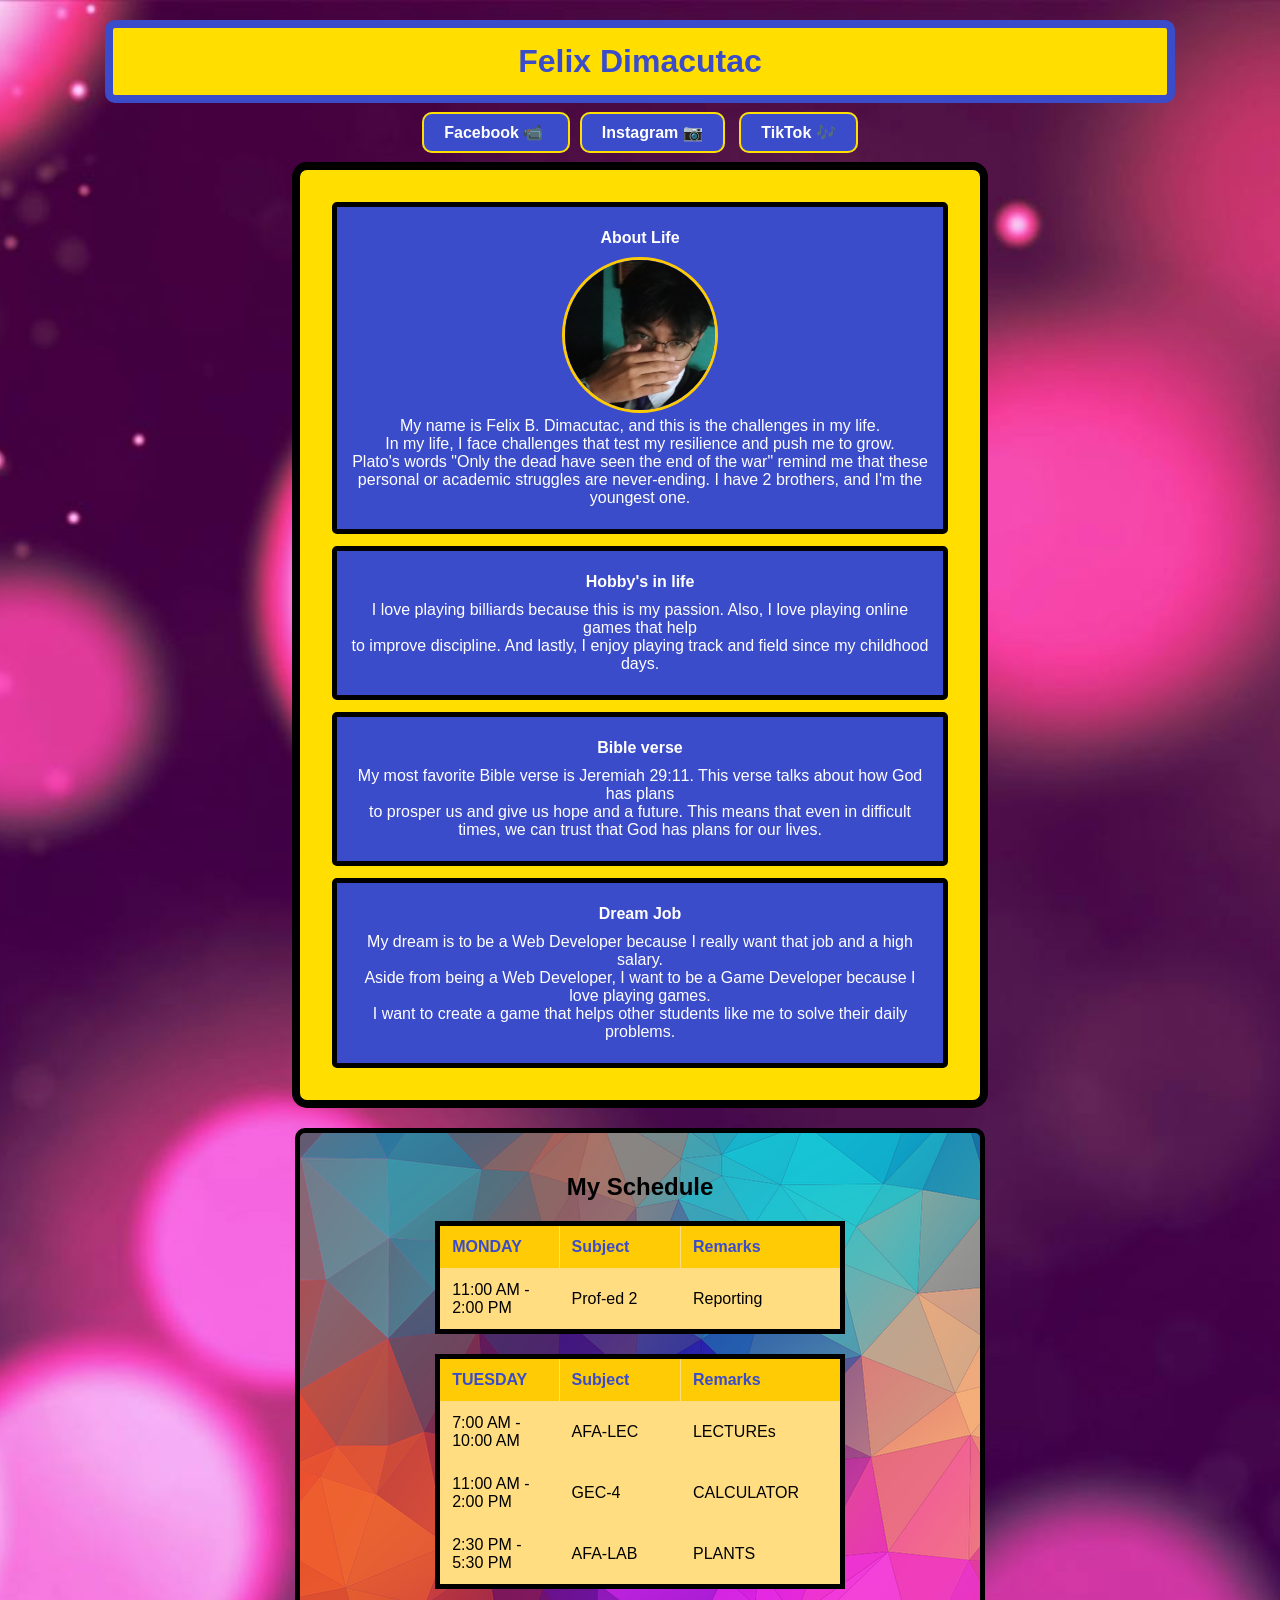
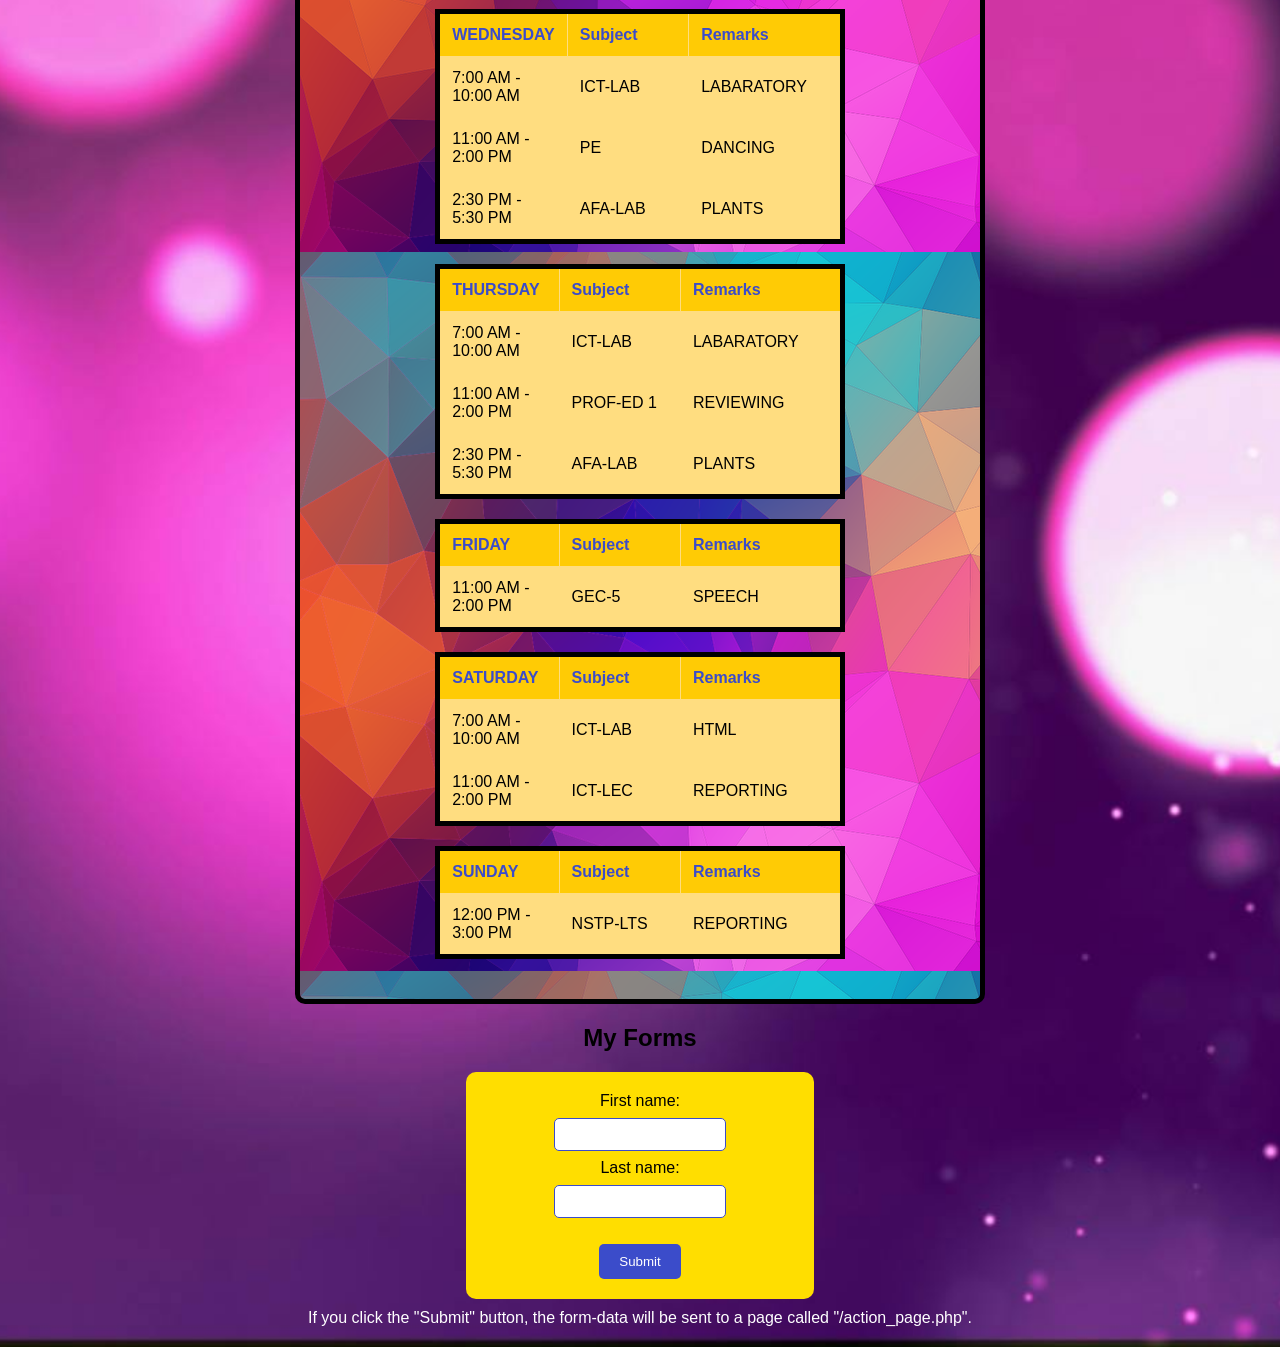
<file: activity.html>
<!DOCTYPE html>
<html>

<head>
    <title>Pokemon</title>
    <style>
        body {
            background-image: url(bg\ 2.jpg);
            background-size: cover; 
            background-repeat: no-repeat; 
            background-position: center; 
            font-family: Arial, sans-serif;
            margin: 0;
            padding: 0;
        }

        h1 {
            color: #3B4CCA;
            background-color: #FFDE00;
            text-align: center;
            border: 8px solid #3B4CCA;
            border-radius: 10px;
            padding: 15px;
            margin: 20px auto;
            width: 80%;
        }

        .button-container {
            text-align: center;
            margin: 20px 0;
        }

        .social-button {
            background-color: #3B4CCA;
            color: white;
            border: 2px solid #FFDE00;
            border-radius: 10px;
            padding: 10px 20px;
            text-decoration: none;
            font-weight: bold;
            font-size: 16px;
            cursor: pointer;
            margin: 5px;
            transition: background-color 0.3s, color 0.3s;
        }

        .social-button:hover {
            background-color: #FFDE00;
            color: #3B4CCA;
        }

        .content-container {
            border: 8px solid black;
            border-radius: 15px;
            background-color: #FFDE00;
            width: 50%;
            margin: 20px auto;
            padding: 20px;
        }

        .content-section {
            background-color: #3B4CCA;
            border: 5px solid black;
            border-radius: 5px;
            padding: 12px;
            margin: 12px;
        }

        p {
            color: white;
            text-align: center;
            margin: 10px 0;
        }

        img {
            border: 3px solid #FFCB05;
            border-radius: 50%;
        }

        .outer-container {
         width: 50%; 
         margin: 20px auto; 
         padding: 20px; 
         background-image: url(bg.webp);
         border-radius: 10px; 
         border: 5px solid black;
}


        table {
            font-family: Arial, sans-serif;
            border-collapse: collapse;
            width: 80%;
            margin: 20px auto;
            border-spacing: 0;
            border: 5px solid black;
        }

        td, th {
            border: 1px solid #FFDD80;
            text-align: left;
            padding: 12px;
        }

        th {
            background-color: #FFCB05;
            color: #3B4CCA;
        }

        tr:nth-child(even) {
            background-color: #FFDD80;
        }

        tr:nth-child(odd) {
            background-color: #FFDD80;
        }

       
        .centered-container {
            width: 80%;
            margin: 20px auto;
            text-align: center;
        }

        form {
            width: 30%;
            margin: 0 auto;
            padding: 20px;
            background-color: #FFDE00;
            border-radius: 10px;
        }

        form input[type="text"] {
            width: 50%;
            padding: 8px;
            margin: 8px 0;
            border-radius: 5px;
            border: 1px solid #3B4CCA;
        }

        form input[type="submit"] {
            background-color: #3B4CCA;
            color: white;
            padding: 10px 20px;
            border: none;
            border-radius: 5px;
            cursor: pointer;
            transition: background-color 0.3s;
        }

        form input[type="submit"]:hover {
            background-color: #FFDE00;
            color: #3B4CCA;
        }

    </style>
</head>

<body>

    <h1>Felix Dimacutac</h1>

    <div class="button-container">
        <a href="https://web.facebook.com/profile.php?id=100062363392057" class="social-button">Facebook &#128249; </a>
        <a href="https://www.instagram.com/_hueue/" class="social-button">Instagram &#128247;</a>
        <a href="https://www.tiktok.com/@kpslieks?_r=1&_d=ede8h3l47ea442" class="social-button">TikTok &#127926;</a>
    </div>

    <div class="content-container">
        <div class="content-section">
            <p><strong>About Life</strong></p>
            <p>
                <img src="poy.jpg" alt="fam" width="150" height="150"> <br>
                My name is Felix B. Dimacutac, and this is the challenges in my life. <br>
                In my life, I face challenges that test my resilience and push me to grow. <br>
                Plato's words "Only the dead have seen the end of the war" remind me that these <br>
                personal or academic struggles are never-ending. I have 2 brothers, and I'm the youngest one.
            </p>
        </div>

        <div class="content-section">
            <p><strong>Hobby's in life</strong></p>
            <p>
                I love playing billiards because this is my passion. Also, I love playing online games that help <br>
                to improve discipline. And lastly, I enjoy playing track and field since my childhood days.
            </p>
        </div>

        <div class="content-section">
            <p><strong>Bible verse</strong></p>
            <p>
                My most favorite Bible verse is Jeremiah 29:11. This verse talks about how God has plans <br>
                to prosper us and give us hope and a future. This means that even in difficult times, we can trust that God has plans for our lives.
            </p>
        </div>

        <div class="content-section">
            <p><strong>Dream Job</strong></p>
            <p>
                My dream is to be a Web Developer because I really want that job and a high salary. <br>
                Aside from being a Web Developer, I want to be a Game Developer because I love playing games. <br>
                I want to create a game that helps other students like me to solve their daily problems.
            </p>
        </div>
    </div>

    <div class="outer-container">
        <div class="centered-container">
            <h2>My Schedule</h2>
            <table>
                <tr>
                    <th style="width: 30%;">MONDAY</th>
                    <th style="width: 30%;">Subject</th>
                    <th>Remarks</th>
                </tr>
                <tr>
                    <td>11:00 AM - 2:00 PM</td>
                    <td>Prof-ed 2</td>
                    <td>Reporting</td>
                </tr>
            </table>
    
            <table>
                <tr>
                    <th style="width: 30%;">TUESDAY</th>
                    <th style="width: 30%;">Subject</th>
                    <th>Remarks</th>
                </tr>
                <tr>
                    <td>7:00 AM - 10:00 AM</td>
                    <td>AFA-LEC</td>
                    <td>LECTUREs</td>
                </tr>
                <tr>
                    <td>11:00 AM - 2:00 PM</td>
                    <td>GEC-4</td>
                    <td>CALCULATOR</td>
                </tr>
                <tr>
                    <td>2:30 PM - 5:30 PM</td>
                    <td>AFA-LAB</td>
                    <td>PLANTS</td>
                </tr>
            </table>
    
            <table>
                <tr>
                    <th style="width: 30%;">WEDNESDAY</th>
                    <th style="width: 30%;">Subject</th>
                    <th>Remarks</th>
                </tr>
                <tr>
                    <td>7:00 AM - 10:00 AM</td>
                    <td>ICT-LAB</td>
                    <td>LABARATORY</td>
                </tr>
                <tr>
                    <td>11:00 AM - 2:00 PM</td>
                    <td>PE</td>
                    <td>DANCING</td>
                </tr>
                <tr>
                    <td>2:30 PM - 5:30 PM</td>
                    <td>AFA-LAB</td>
                    <td>PLANTS</td>
                </tr>
            </table>
    
            <table>
                <tr>
                    <th style="width: 30%;">THURSDAY</th>
                    <th style="width: 30%;">Subject</th>
                    <th>Remarks</th>
                </tr>
                <tr>
                    <td>7:00 AM - 10:00 AM</td>
                    <td>ICT-LAB</td>
                    <td>LABARATORY</td>
                </tr>
                <tr>
                    <td>11:00 AM - 2:00 PM</td>
                    <td>PROF-ED 1</td>
                    <td>REVIEWING</td>
                </tr>
                <tr>
                    <td>2:30 PM - 5:30 PM</td>
                    <td>AFA-LAB</td>
                    <td>PLANTS</td>
                </tr>
            </table>
    
            <table>
                <tr>
                    <th style="width: 30%;">FRIDAY</th>
                    <th style="width: 30%;">Subject</th>
                    <th>Remarks</th>
                </tr>
                <tr>
                    <td>11:00 AM - 2:00 PM</td>
                    <td>GEC-5</td>
                    <td>SPEECH</td>
                </tr>
            </table>
    
            <table>
                <tr>
                    <th style="width: 30%;">SATURDAY</th>
                    <th style="width: 30%;">Subject</th>
                    <th>Remarks</th>
                </tr>
                <tr>
                    <td>7:00 AM - 10:00 AM</td>
                    <td>ICT-LAB</td>
                    <td>HTML</td>
                </tr>
                <tr>
                    <td>11:00 AM - 2:00 PM</td>
                    <td>ICT-LEC</td>
                    <td>REPORTING</td>
                </tr>
            </table>
    
            <table>
                <tr>
                    <th style="width: 30%;">SUNDAY</th>
                    <th style="width: 30%;">Subject</th>
                    <th>Remarks</th>
                </tr>
                <tr>
                    <td>12:00 PM - 3:00 PM</td>
                    <td>NSTP-LTS</td>
                    <td>REPORTING</td>
                </tr>
            </table>
    
        </div>
    </div>
    

    <div class="centered-container">
        <h2>My Forms</h2>
        <form action="/action_page.php">
            <label for="fname">First name: </label><br>
            <input type="text" id="fname" name="fname" value=""><br>
            <label for="lname">Last name: </label><br>
            <input type="text" id="lname" name="lname" value=""><br><br>
            <input type="submit" value="Submit">
        </form>
        <p>If you click the "Submit" button, the form-data will be sent to a page called
            "/action_page.php".</p>
    </div>
</body>

</html>
</file>
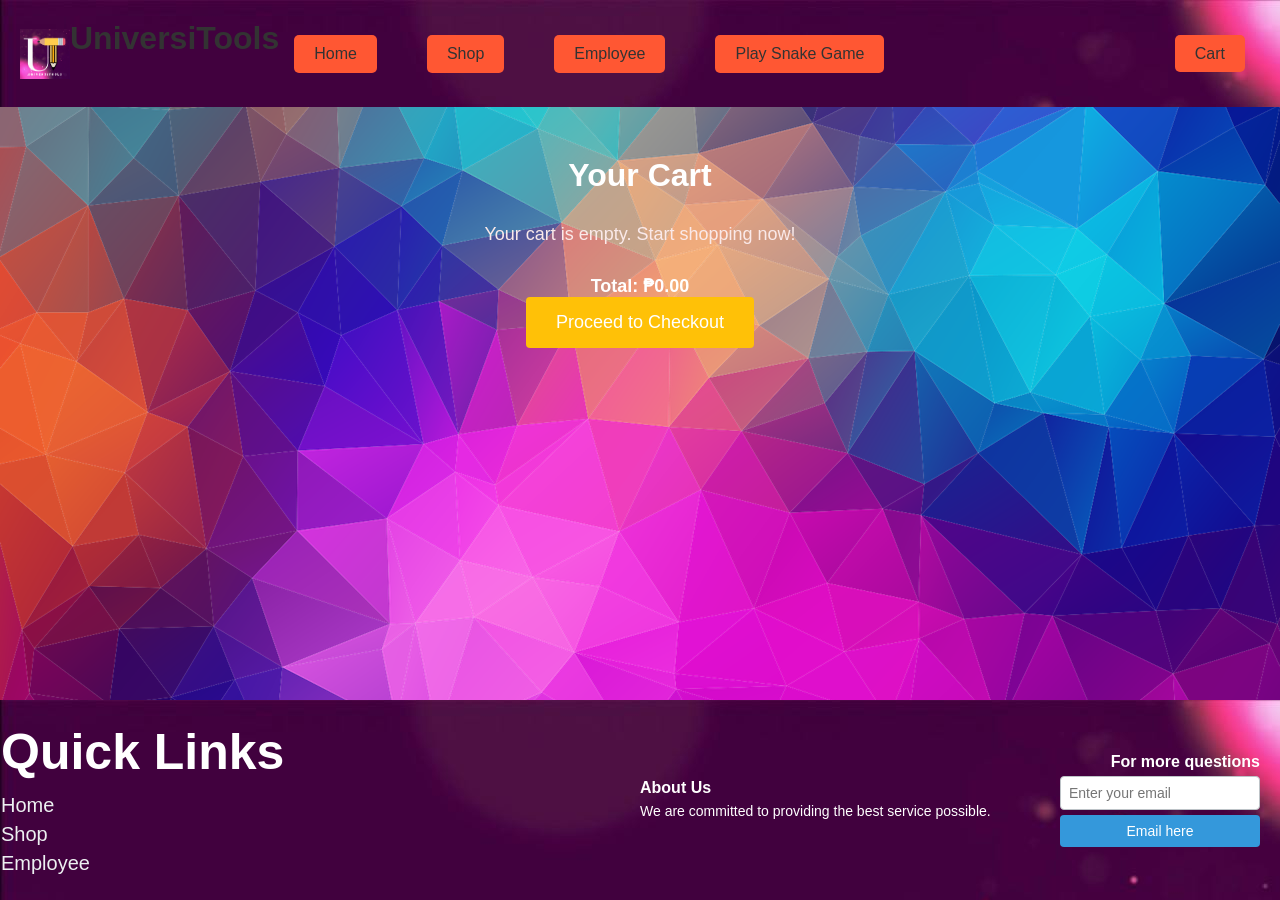
<file: cart.html>
<!DOCTYPE html>
<html lang="en">
<head>
    <meta charset="UTF-8">
    <meta name="viewport" content="width=device-width, initial-scale=1.0">
    <title>Cart - University Website</title>
    <link rel="stylesheet" href="cart.css">
</head>
<body>
    <!-- Header Section -->
    <header>
        <div class="logo">
            <img src="UT.png" alt="University Logo" class="header-logo">
        </div>
        <h1><div class="logo">UniversiTools</div> </h1>
<div class="nav-links">
    <div class="nav-left">
        <a href="index.html" class="btn">Home</a>
        <a href="shop.html" class="btn">Shop</a>
        <a href="employee.html" class="btn">Employee</a>
        <a href="snake_game.html" class="btn">Play Snake Game</a> 
    </div>
    <div class="nav-right">
        <a href="cart.html" class="btn">Cart</a>
    </div>
</div>
        </div>
    </header>


    <!-- Cart Page Content -->
    <main>
        <h1>Your Cart</h1>
        <div id="cart-container">
            <div id="cart-empty-message" class="message">
                <p>Your cart is empty. Start shopping now!</p>
            </div>
            <div id="cart-items"></div>
            <div id="cart-summary">
                <p><strong>Total: </strong><span id="cart-total">₱0.00</span></p>
                <button id="checkout-btn" class="checkout-btn" onclick="checkout()">Proceed to Checkout</button>
            </div>
        </div>
    </main>

    <!-- Footer Section -->
    <footer class="footer">
        <!-- Quick Links section, aligned from right to left -->
        <div class="footer-box quick-links">
            <h3>Quick Links</h3>
            <a href="index.html">Home</a>
            <a href="shop.html">Shop</a>
            <a href="employee.html">Employee</a>
        </div>
    
        <!-- About Us section, centered -->
        <div class="footer-box about-us">
            <h3>About Us</h3>
            <p>We are committed to providing the best service possible.</p>
        </div>
    
        <!-- For More Questions section, upper-right aligned -->
        <div class="footer-box for-more-questions">
            <h3>For more questions</h3>
            <form>
                <input type="email" placeholder="Enter your email">
                <button type="submit">Email here</button>
            </form>
        </div>
    </footer>

    <script>
        // Load the cart from localStorage and display it
        function loadCart() {
            const cart = JSON.parse(localStorage.getItem('cart')) || [];
            const cartContainer = document.getElementById('cart-items');
            const emptyMessage = document.getElementById('cart-empty-message');
            const cartTotal = document.getElementById('cart-total');
            const checkoutBtn = document.getElementById('checkout-btn');

            cartContainer.innerHTML = ''; // Clear previous content

            if (cart.length === 0) {
                emptyMessage.style.display = 'block';
                cartTotal.innerText = '₱0.00';
                checkoutBtn.disabled = true;
            } else {
                emptyMessage.style.display = 'none';
                let total = 0;

                cart.forEach((item, index) => {
                    const cartItem = document.createElement('div');
                    cartItem.classList.add('cart-item');
                    cartItem.innerHTML = `
                        <div class="cart-item-details">
                            <img src="${item.image}" alt="${item.name}">
                            <div class="cart-item-info">
                                <h3>${item.name}</h3>
                                <p>${formatPHP(item.price)} x ${item.quantity}</p>
                            </div>
                        </div>
                        <button onclick="removeFromCart(${index})" class="remove-btn">Remove</button>
                    `;
                    cartContainer.appendChild(cartItem);
                    total += item.price * item.quantity;
                });

                cartTotal.innerText = formatPHP(total);
                checkoutBtn.disabled = false;
            }
        }

        // Format price in PHP style
        function formatPHP(price) {
            return '₱' + price.toLocaleString('en-PH');
        }

        // Remove item from cart
        function removeFromCart(index) {
            let cart = JSON.parse(localStorage.getItem('cart')) || [];
            cart.splice(index, 1); // Remove the item at the specified index
            localStorage.setItem('cart', JSON.stringify(cart)); // Save the updated cart
            loadCart(); // Refresh the cart page
            updateCartCount(); // Update the cart count in the header
        }

        // Checkout function (currently a placeholder)
        function checkout() {
            alert("Proceeding to checkout...");
        }

        // Update the cart count in the header
        function updateCartCount() {
            const cart = JSON.parse(localStorage.getItem('cart')) || [];
            const cartCount = cart.reduce((total, item) => total + item.quantity, 0); // Calculate total quantity
            console.log("Updated cart count:", cartCount); // Debugging log
            document.getElementById('cart-count').innerText = cartCount;
        }

        // Initial load
        loadCart();
        updateCartCount();
    </script>
</body>
</html>
</file>
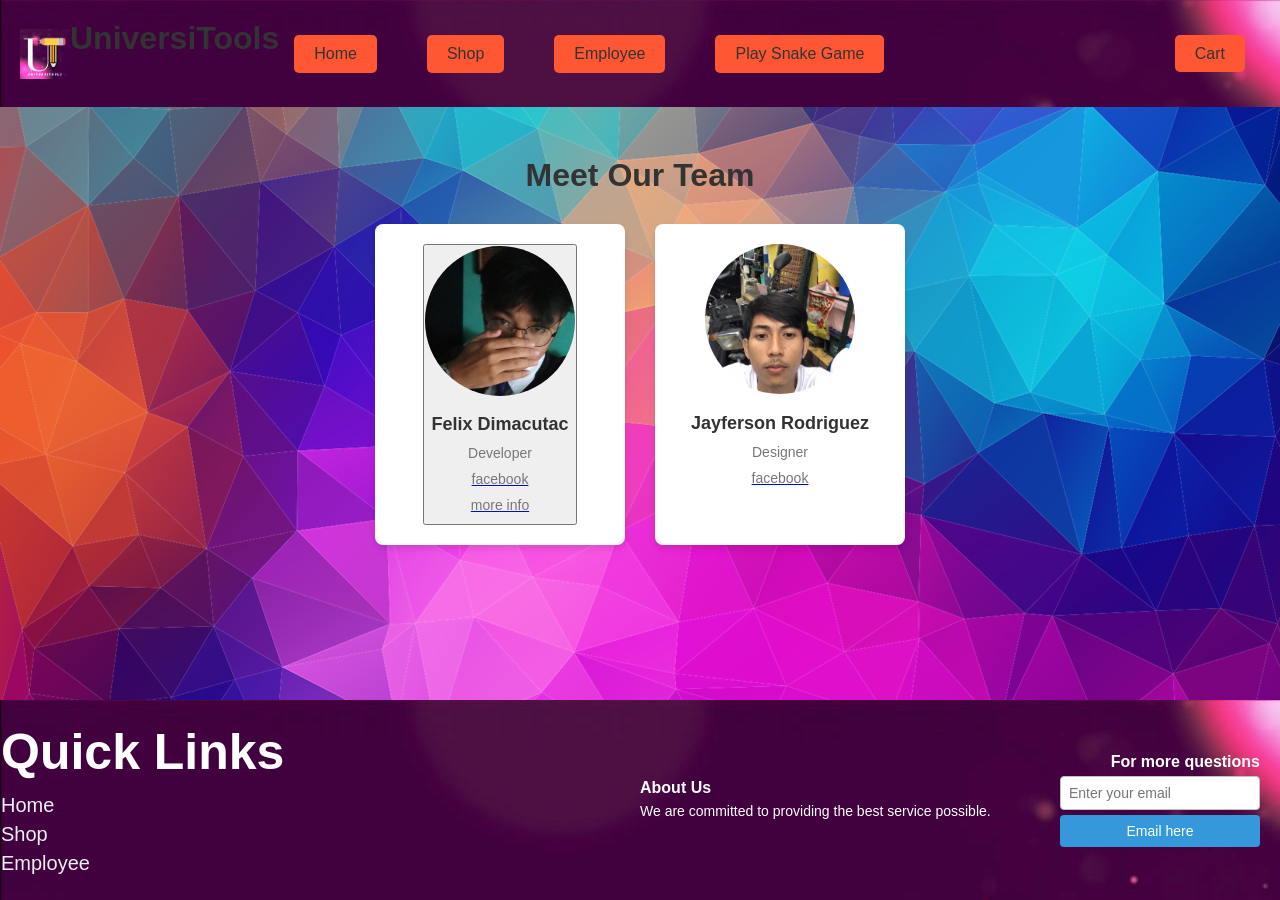
<file: employee.html>
<!DOCTYPE html>
<html lang="en">
<head>
    <meta charset="UTF-8">
    <meta name="viewport" content="width=device-width, initial-scale=1.0">
    <title>Employee - University Website</title>
    <link rel="stylesheet" href="employee.css">
</head>
<body>
    <!-- Header Section -->
    <header>
        <div class="logo">
            <img src="UT.png" alt="University Logo" class="header-logo">
        </div>
        <h1><div class="logo">UniversiTools</div> </h1>
<div class="nav-links">
    <div class="nav-left">
        <a href="index.html" class="btn">Home</a>
        <a href="shop.html" class="btn">Shop</a>
        <a href="employee.html" class="btn">Employee</a>
        <a href="snake_game.html" class="btn">Play Snake Game</a> 
    </div>
    <div class="nav-right">
        <a href="cart.html" class="btn">Cart</a>
    </div>
</div>
        </div>
    </header>


    <!-- Main Employee Content -->
    <main>
        <div class="team-section">
            <h1>Meet Our Team</h1>
            <div class="team-cards">

                <div class="team-card"><button>
                    <img src="poy.jpg" alt="Felix Dimacutac">
                    <h3>Felix Dimacutac</h3>
                    <p>Developer</p>
                    <a href="https://www.facebook.com/not.lepiks/"><p>facebook</p></a>
                    <a href="activity.html"><p>more info</p></a>

                </div>
    

                <div class="team-card">
                    <img src="jepoy.jpg" alt="Jayferson Rodriguez">
                    <h3>Jayferson Rodriguez</h3>
                    <p>Designer</p>
                    <a href="https://www.facebook.com/jayferson.rodriguez.75"><p> facebook</p></a>
                </div>
            </div>
        </div>
    </main>
    
    

    <!-- Footer Section -->
    <footer class="footer">
        <!-- Quick Links section, aligned from right to left -->
        <div class="footer-box quick-links">
            <h3>Quick Links</h3>
            <a href="index.html">Home</a>
            <a href="shop.html">Shop</a>
            <a href="employee.html">Employee</a>
        </div>
    
        <!-- About Us section, centered -->
        <div class="footer-box about-us">
            <h3>About Us</h3>
            <p>We are committed to providing the best service possible.</p>
        </div>
    
        <!-- For More Questions section, upper-right aligned -->
        <div class="footer-box for-more-questions">
            <h3>For more questions</h3>
            <form>
                <input type="email" placeholder="Enter your email">
                <button type="submit">Email here</button>
            </form>
        </div>
    </footer>
    <script>
        // If you need any additional functionality, add it here
    </script>
</body>
</html>
</file>
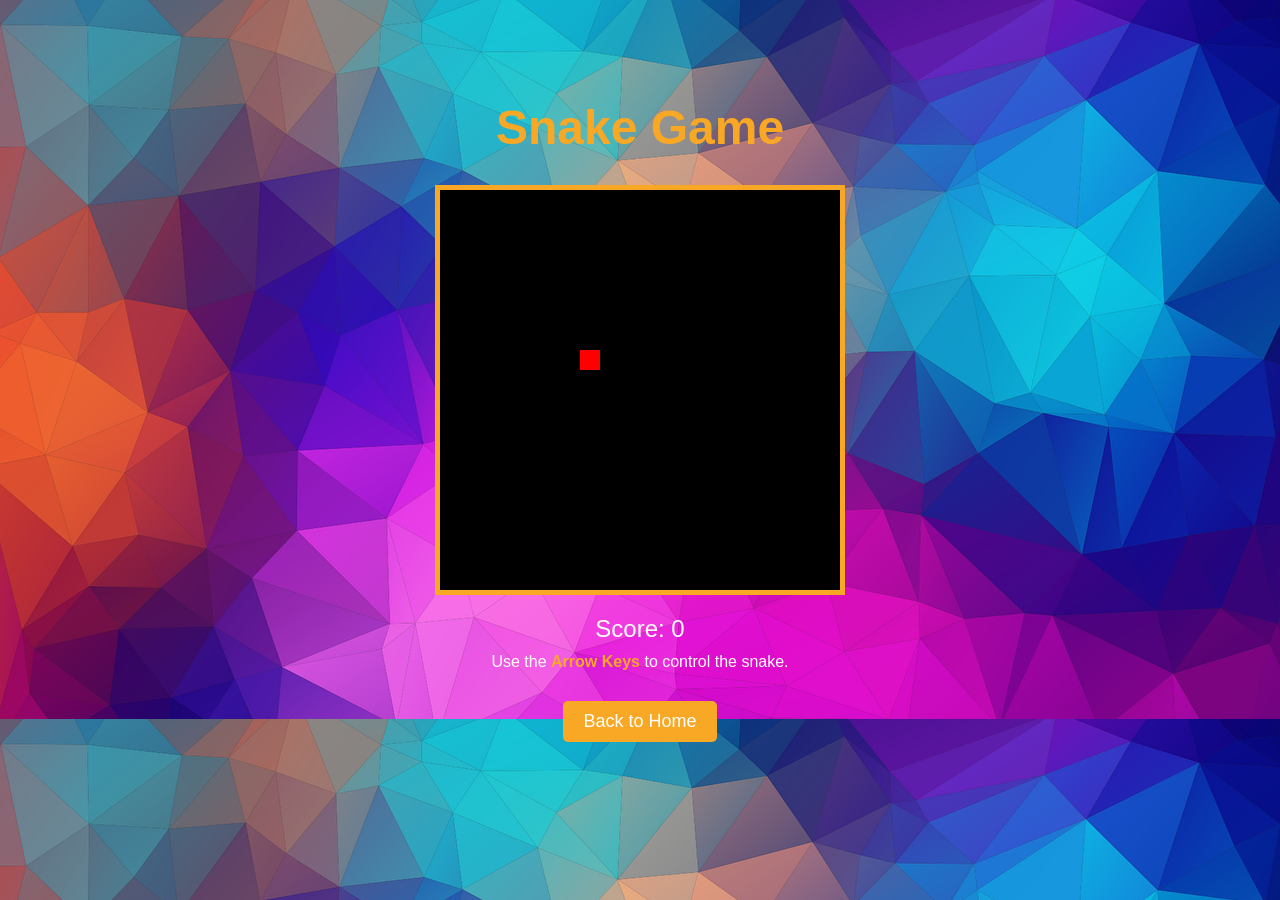
<file: snake_game.html>
<!DOCTYPE html>
<html lang="en">
<head>
    <meta charset="UTF-8">
    <meta name="viewport" content="width=device-width, initial-scale=1.0">
    <title>Snake Game - UniversiTools</title>
    <link rel="stylesheet" href="home.css"> <!-- Link to your existing CSS file -->
    <style>
        body {
            background-color: #2f2f2f;
            color: white;
            font-family: 'Arial', sans-serif;
            text-align: center;
            margin: 0;
            padding: 0;
        }

        h1 {
            font-size: 3rem;
            color: #f9a825;
            margin-top: 50px;
        }

        canvas {
            border: 5px solid #f9a825;
            background-color: #000;
            margin-top: 30px;
        }

        .game-container {
            display: flex;
            flex-direction: column;
            align-items: center;
            justify-content: center;
            margin-top: 50px;
        }

        .scoreboard {
            font-size: 1.5rem;
            color: #fff;
            margin-top: 20px;
        }

        .back-btn {
            margin-top: 30px;
            padding: 10px 20px;
            background-color: #f9a825;
            color: white;
            text-decoration: none;
            border-radius: 5px;
            font-size: 18px;
            transition: background-color 0.3s;
        }

        .back-btn:hover {
            background-color: #f57f17;
        }

        .instructions {
            margin-top: 10px;
            font-size: 1rem;
            color: #fff;
            font-weight: 300;
        }

        .instructions span {
            color: #f9a825;
            font-weight: bold;
        }
    </style>
</head>
<body>

    <div class="game-container">
        <h1>Snake Game</h1>
        <canvas id="gameCanvas" width="400" height="400"></canvas>
        <div class="scoreboard">
            <span>Score: </span><span id="score">0</span>
        </div>
        <div class="instructions">
            Use the <span>Arrow Keys</span> to control the snake.
        </div>
        <a href="index.html" class="back-btn">Back to Home</a> <!-- Button to return to home page -->
    </div>

    <script src="snake.js"></script> <!-- Link to Snake game JavaScript file -->
</body>
</html>
</file>
<file: cart.css>
/* Basic reset */
* {
    margin: 0;
    padding: 0;
    box-sizing: border-box;
}

body {
    font-family: Arial, sans-serif;
    background-image:url(bg.webp); 
    color: white; /* Dark gray text */
    padding-bottom: 60px;
}
.tlogo {
    position: relative;
    color: #fff7f7; /* Dark text */
    top: 20px;
}
/* Header Section */
header {
    background-image:url(bg\ 2.jpg); 
    color: #333333; /* Dark text */
    padding: 20px;
    display: flex;
    justify-content: space-between;
    align-items: center;
}

header .logo {
    display: flex;
    align-items: center;
}

header .logo img {
    width: 50px; /* Set the width of the logo */
    height: auto; /* Maintain the aspect ratio of the logo */
}

header .nav-links {
    display: flex;
    width: 100%;
    justify-content: space-between;
    align-items: center;
}

header .nav-left {
    display: flex;
    gap: 20px;
}

header .nav-right {
    margin-left: auto;
}

header .nav-links a {
    color: #333333; /* Dark text for links */
    text-decoration: none;
    margin: 0 15px;
    font-size: 16px;
}

header .nav-links a:hover {
    text-decoration: underline;
    color: #FF9F80; /* Dark Peach on hover */
}

main {
    padding: 50px;
    text-align: center;
}

h1 {
    font-size: 32px;
    margin-bottom: 30px;
}

#cart-container {
    max-width: 900px;
    margin: 0 auto;
}

#cart-items {
    margin-bottom: 30px;
}

.cart-item {
    background-color: white;
    padding: 20px;
    margin-bottom: 15px;
    border-radius: 8px;
    box-shadow: 0 4px 6px rgba(0, 0, 0, 0.1);
    display: flex;
    justify-content: space-between;
    align-items: center;
}

.cart-item-details {
    display: flex;
    align-items: center;
}

.cart-item-details img {
    width: 80px;
    height: auto;
    margin-right: 20px;
}

.cart-item-info h3 {
    font-size: 18px;
    margin-bottom: 5px;
}

.cart-item-info p {
    font-size: 16px;
    color: #666;
}

.remove-btn {
    background-color: #f44336;
    color: white;
    border: none;
    padding: 10px 20px;
    border-radius: 4px;
    cursor: pointer;
}

.remove-btn:hover {
    background-color: #d32f2f;
}

#cart-summary {
    font-size: 18px;
    font-weight: bold;
}

.checkout-btn {
    background-color: #ffc107;
    color: white;
    border: none;
    padding: 15px 30px;
    border-radius: 4px;
    cursor: pointer;
    font-size: 18px;
}

.checkout-btn:hover {
    background-color: #ff9800;
}

.message {
    font-size: 18px;
    color: #fae9e9;
}

/* Button Styling */
.btn {
    background-color: #FF5733; /* Button background color */
    color: white;
    padding: 10px 20px;
    border: none;
    border-radius: 5px;
    text-decoration: none;
    text-align: center;
    font-size: 16px;
    transition: background-color 0.3s;
}

.btn:hover {
    background-color: #C70039; /* Hover effect color */
}

/* General Footer Styling */
footer {
    background-image: url('bg\ 2.jpg');
    color: white;
    text-align: center;
    padding: 1px; /* Reduced padding */
    position: fixed;
    bottom: 0;
    width: 100%;
    left: 0;
    height: 200px; /* Footer height */
    display: flex;
    justify-content: space-between; /* Spaces between sections */
    align-items: center;
}

footer p {
    font-size: 14px;
    margin: 0;
}

/* Quick Links section - Centered */
.footer-box.quick-links {
    display: flex;
    flex-direction: column;
    align-items: left;
    text-align: left;
    flex: 1; /* Takes up available space */
}

.footer-box.quick-links h3 {
    margin-bottom: 10px;
    font-size: 50px;
    font-weight: bold;
}

.footer-box.quick-links a {
    color: #ECF0F1;
    text-decoration: none;
    margin: 3px 0;
    font-size: 20px;
}

.footer-box.quick-links a:hover {
    color: #3498DB;
}

/* About Us section - Left-aligned */
.footer-box.about-us {
    text-align: left;
    flex: 1; /* Takes up available space */
}

.footer-box.about-us h3 {
    margin-bottom: 5px;
    font-size: 16px;
    font-weight: bold;
}

.footer-box.about-us p {
    font-size: 14px;
    line-height: 1.4;
}

/* For More Questions - Upper Right-aligned */
.footer-box.for-more-questions {
    position: absolute;
    right: 20px;
    width: 200px; /* Adjusted form width */
    text-align: right;
}

.footer-box.for-more-questions h3 {
    margin-bottom: 5px;
    font-size: 16px;
    font-weight: bold;
}

.footer-box.for-more-questions form {
    display: flex;
    flex-direction: column;
    gap: 5px;
}

.footer-box.for-more-questions input {
    padding: 8px;
    font-size: 14px;
    border-radius: 4px;
    border: 1px solid #BDC3C7;
}

.footer-box.for-more-questions button {
    padding: 8px;
    background-color: #3498DB;
    border: none;
    border-radius: 4px;
    color: #fff;
    font-size: 14px;
    cursor: pointer;
}

.footer-box.for-more-questions button:hover {
    background-color: #2980B9;
}

/* Responsive Design */
@media (max-width: 768px) {
    footer {
        padding: 5px 15px;
        height: auto; /* Allow height to adjust on mobile */
        flex-direction: column; /* Stack sections on mobile */
        align-items: center; /* Center items */
    }

    .footer-box {
        width: 10%;
        text-align: center;
    }

    .footer-box.for-more-questions {
        position: static;
        margin-top: 10px;
    }
}
</file>
<file: employee.css>
/* Basic reset */
* {
    margin: 0;
    padding: 0;
    box-sizing: border-box;
}

body {
    font-family: Arial, sans-serif;
    background-image:url(bg.webp); 
    color: #333333; /* Dark gray text */
    padding-bottom: 60px;
}
.tlogo {
    position: relative;
    color: #fff7f7; /* Dark text */
    top: 20px;
}
/* Header Section */
header {
    background-image:url(bg\ 2.jpg); 
    color: #fff7f7; /* Dark text */
    padding: 20px;
    display: flex;
    justify-content: space-between;
    align-items: center;
}

header .logo {
    display: flex;
    align-items: center;
}

header .logo img {
    width: 50px; /* Set the width of the logo */
    height: auto; /* Maintain the aspect ratio of the logo */
}


header .nav-links {
    display: flex;
    width: 100%;
    justify-content: space-between;
    align-items: center;
}

header .nav-left {
    display: flex;
    gap: 20px;
}

header .nav-right {
    margin-left: auto;
}

header .nav-links a {
    color: #333333; /* Dark text for links */
    text-decoration: none;
    margin: 0 15px;
    font-size: 16px;
}

header .nav-links a:hover {
    text-decoration: underline;
    color: #FF9F80; /* Dark Peach on hover */
}

/* Main content */
main {
    padding: 50px 20px;
    display: flex;
    justify-content: center; /* Center the content horizontally */
    align-items: flex-start; /* Align the items from top */
    min-height: 80vh; /* Ensure the section takes up enough space */
}

/* Team Section */
.team-section {
    text-align: center;
    max-width: 1000px; /* Limiting max width */
    margin: 0 auto; /* Centering the content */
}

/* Heading for team section */
h1 {
    font-size: 2rem;
    margin-bottom: 30px;
    color: #333;
}

/* Team Cards Section */
.team-cards {
    display: flex;
    justify-content: space-between; /* Space between the cards */
    gap: 30px;
    justify-items: center;
}

.team-card {
    background-color: white;
    padding: 20px;
    border-radius: 8px;
    box-shadow: 0 4px 6px rgba(0, 0, 0, 0.1);
    text-align: center;
    width: 250px;
    transition: transform 0.3s ease-in-out;
}

.team-card img {
    border-radius: 50%;
    width: 150px;
    height: 150px;
    object-fit: cover;
    margin-bottom: 15px;
}

.team-card h3 {
    font-size: 18px;
    margin-bottom: 10px;
    color: #333;
}

.team-card p {
    font-size: 14px;
    color: #777;
    margin-bottom: 10px;
}

.team-card:hover {
    transform: translateY(-10px); /* Hover effect */
}

/* Button Styling */
.btn {
    background-color: #FF5733; /* Button background color */
    color: white;
    padding: 10px 20px;
    border: none;
    border-radius: 5px;
    text-decoration: none;
    text-align: center;
    font-size: 16px;
    transition: background-color 0.3s;
}

.btn:hover {
    background-color: #C70039; /* Hover effect color */
}

/* Footer Section */
/* General Footer Styling */
footer {
    background-image: url('bg\ 2.jpg');
    color: white;
    text-align: center;
    padding: 1px; /* Reduced padding */
    position: fixed;
    bottom: 0;
    width: 100%;
    left: 0;
    height: 200px; /* Footer height */
    display: flex;
    justify-content: space-between; /* Spaces between sections */
    align-items: center;
}

footer p {
    font-size: 14px;
    margin: 0;
}

/* Quick Links section - Centered */
.footer-box.quick-links {
    display: flex;
    flex-direction: column;
    align-items: left;
    text-align: left;
    flex: 1; /* Takes up available space */
}

.footer-box.quick-links h3 {
    margin-bottom: 10px;
    font-size: 50px;
    font-weight: bold;
}

.footer-box.quick-links a {
    color: #ECF0F1;
    text-decoration: none;
    margin: 3px 0;
    font-size: 20px;
}

.footer-box.quick-links a:hover {
    color: #3498DB;
}

/* About Us section - Left-aligned */
.footer-box.about-us {
    text-align: left;
    flex: 1; /* Takes up available space */
}

.footer-box.about-us h3 {
    margin-bottom: 5px;
    font-size: 16px;
    font-weight: bold;
}

.footer-box.about-us p {
    font-size: 14px;
    line-height: 1.4;
}

/* For More Questions - Upper Right-aligned */
.footer-box.for-more-questions {
    position: absolute;
    right: 20px;
    width: 200px; /* Adjusted form width */
    text-align: right;
}

.footer-box.for-more-questions h3 {
    margin-bottom: 5px;
    font-size: 16px;
    font-weight: bold;
}

.footer-box.for-more-questions form {
    display: flex;
    flex-direction: column;
    gap: 5px;
}

.footer-box.for-more-questions input {
    padding: 8px;
    font-size: 14px;
    border-radius: 4px;
    border: 1px solid #BDC3C7;
}

.footer-box.for-more-questions button {
    padding: 8px;
    background-color: #3498DB;
    border: none;
    border-radius: 4px;
    color: #fff;
    font-size: 14px;
    cursor: pointer;
}

.footer-box.for-more-questions button:hover {
    background-color: #2980B9;
}

/* Responsive Design */
@media (max-width: 768px) {
    footer {
        padding: 5px 15px;
        height: auto; /* Allow height to adjust on mobile */
        flex-direction: column; /* Stack sections on mobile */
        align-items: center; /* Center items */
    }

    .footer-box {
        width: 10%;
        text-align: center;
    }

    .footer-box.for-more-questions {
        position: static;
        margin-top: 10px;
    }
}
</file>
<file: home.css>
/* Basic reset */
* {
    margin: 0;
    padding: 0;
    box-sizing: border-box;
}

body {
    font-family: Arial, sans-serif;
    background-image:url(bg.webp); 
    color: #333333; /* Dark gray text */
    padding-bottom: 60px;
}

/* Header Section */
header {
    background-image:url(bg\ 2.jpg); 
    color: #fff7f7; /* Dark text */
    padding: 20px;
    display: flex;
    justify-content: space-between;
    align-items: center;
}

header .logo {
    display: flex;
    align-items: center;
}

header .logo img {
    width: 50px; /* Set the width of the logo */
    height: auto; /* Maintain the aspect ratio of the logo */
}

header .nav-links {
    display: flex;
    width: 100%;
    justify-content: space-between;
    align-items: center;
}

header .nav-left {
    display: flex;
    gap: 20px;
}

header .nav-right {
    margin-left: auto;
}

header .nav-links a {
    color: #333333; /* Dark text for links */
    text-decoration: none;
    margin: 0 15px;
    font-size: 16px;
}

header .nav-links a:hover {
    text-decoration: underline;
    color: #FF9F80; /* Dark Peach on hover */
}

main {
    padding: 50px;
    text-align: center;
}
/* Section background color for "background-story" */
#background-story {
    background-color: #333; /* Dark background for the section */
    padding: 20px;
    border-radius: 8px;
    box-shadow: 0 4px 6px rgba(0, 0, 0, 0.1);
    margin: 20px 0;
}

/* Headings in background story */
#background-story h1 {
    color: #FF5733; /* Peach color for main heading */
    font-size: 2em;
    margin-bottom: 10px;
}

#background-story h2 {
    color: #FFB86C; /* Lighter peach color for sub-headings */
}

/* Paragraph text */
#background-story p {
    color: white; /* White color for paragraph text */
}

/* List styling for "Why Choose Us?" section */
#background-story ul {
    list-style-type: none;
    padding: 0;
}

#background-story ul li {
    margin-bottom: 10px;
    color: white; /* White color for list items */
}


/* Button Styling */
.btn {
    background-color: #FF5733; /* Button background color */
    color: white;
    padding: 10px 20px;
    border: none;
    border-radius: 5px;
    text-decoration: none;
    text-align: center;
    font-size: 16px;
    transition: background-color 0.3s;
}

.btn:hover {
    background-color: #C70039; /* Hover effect color */
}


/* General Footer Styling */
footer {
    background-image: url('bg\ 2.jpg');
    color: white;
    text-align: center;
    padding: 1px; /* Reduced padding */
    position: fixed;
    bottom: 0;
    width: 100%;
    left: 0;
    height: 200px; /* Footer height */
    display: flex;
    justify-content: space-between; /* Spaces between sections */
    align-items: center;
}

footer p {
    font-size: 14px;
    margin: 0;
}

/* Quick Links section - Centered */
.footer-box.quick-links {
    display: flex;
    flex-direction: column;
    align-items: left;
    text-align: left;
    flex: 1; /* Takes up available space */
}

.footer-box.quick-links h3 {
    margin-bottom: 10px;
    font-size: 50px;
    font-weight: bold;
}

.footer-box.quick-links a {
    color: #ECF0F1;
    text-decoration: none;
    margin: 3px 0;
    font-size: 20px;
}

.footer-box.quick-links a:hover {
    color: #3498DB;
}

/* About Us section - Left-aligned */
.footer-box.about-us {
    text-align: left;
    flex: 1; /* Takes up available space */
}

.footer-box.about-us h3 {
    margin-bottom: 5px;
    font-size: 16px;
    font-weight: bold;
}

.footer-box.about-us p {
    font-size: 14px;
    line-height: 1.4;
}

/* For More Questions - Upper Right-aligned */
.footer-box.for-more-questions {
    position: absolute;
    right: 20px;
    width: 200px; /* Adjusted form width */
    text-align: right;
}

.footer-box.for-more-questions h3 {
    margin-bottom: 5px;
    font-size: 16px;
    font-weight: bold;
}

.footer-box.for-more-questions form {
    display: flex;
    flex-direction: column;
    gap: 5px;
}

.footer-box.for-more-questions input {
    padding: 8px;
    font-size: 14px;
    border-radius: 4px;
    border: 1px solid #BDC3C7;
}

.footer-box.for-more-questions button {
    padding: 8px;
    background-color: #3498DB;
    border: none;
    border-radius: 4px;
    color: #fff;
    font-size: 14px;
    cursor: pointer;
}

.footer-box.for-more-questions button:hover {
    background-color: #2980B9;
}

/* Responsive Design */
@media (max-width: 768px) {
    footer {
        padding: 5px 15px;
        height: auto; /* Allow height to adjust on mobile */
        flex-direction: column; /* Stack sections on mobile */
        align-items: center; /* Center items */
    }

    .footer-box {
        width: 10%;
        text-align: center;
    }

    .footer-box.for-more-questions {
        position: static;
        margin-top: 10px;
    }
}
</file>
